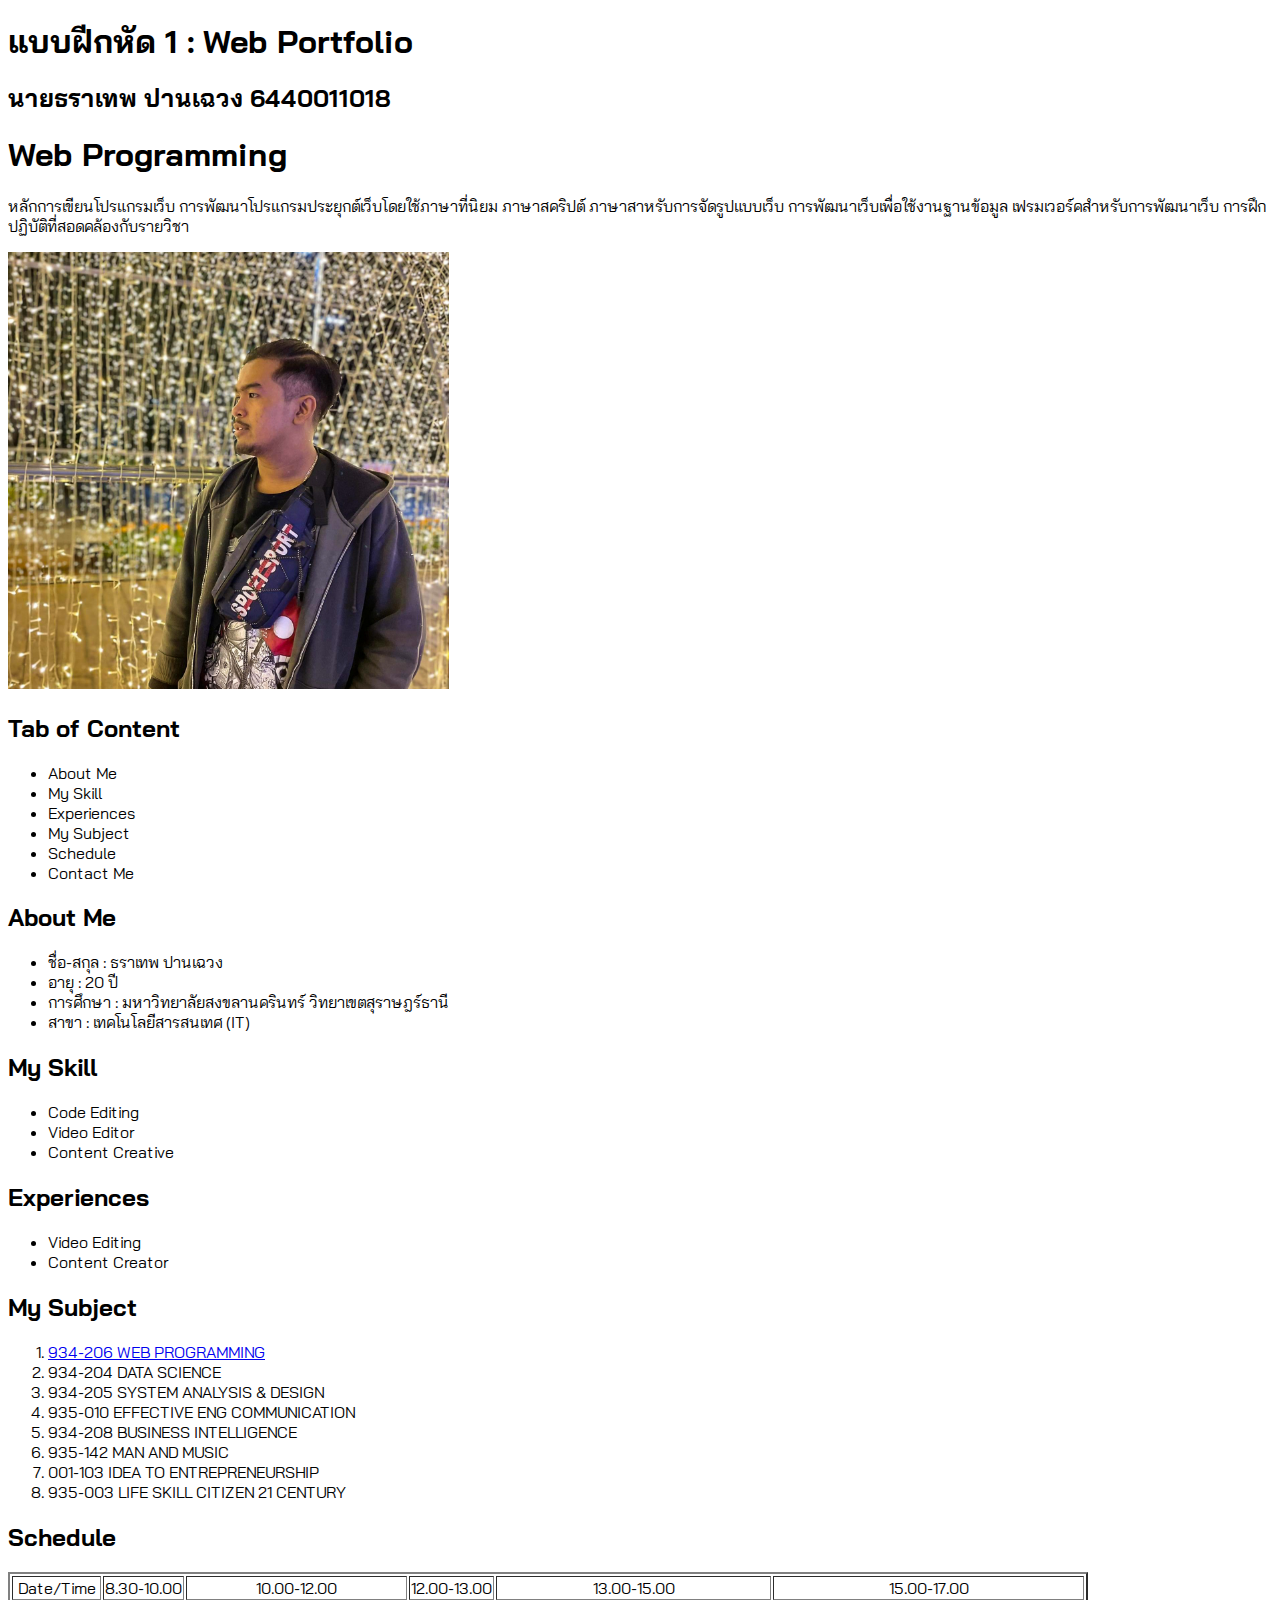
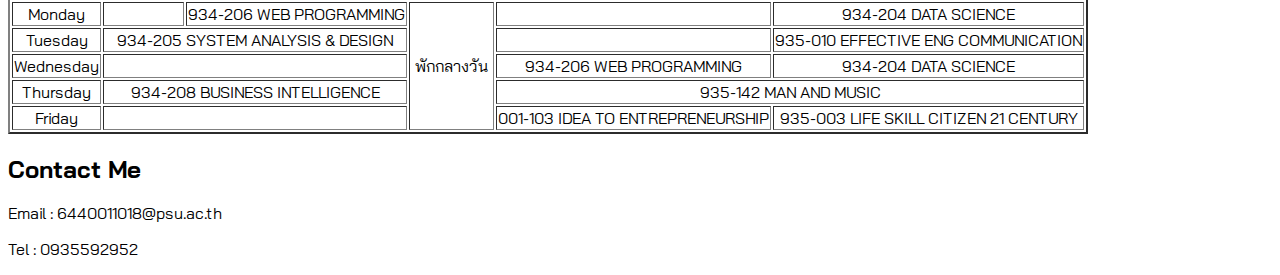
<file: index.html>
<!DOCTYPE html>
<html lang="en">
<head>
    <meta charset="UTF-8">
    <meta http-equiv="X-UA-Compatible" content="IE=edge">
    <meta name="viewport" content="width=device-width, initial-scale=1.0">
    <link rel="preconnect" href="https://fonts.googleapis.com">
    <link rel="preconnect" href="https://fonts.gstatic.com" crossorigin>
    <link href="https://fonts.googleapis.com/css2?family=Bai+Jamjuree:wght@400;600&display=swap" rel="stylesheet">
    
    <link rel="stylesheet" href="css/style.css">
    <title>Portfolio</title>
    <h1>แบบฝีกหัด 1 : Web Portfolio</h1>
    <h2>นายธราเทพ ปานเฉวง 6440011018</h2>
</head>

<body>
    <h1>Web Programming</h1>
        <p>หลักการเขียนโปรแกรมเว็บ การพัฒนาโปรแกรมประยุกต์เว็บโดยใช้ภาษาที่นิยม
            ภาษาสคริปต์ ภาษาสาหรับการจัดรูปแบบเว็บ การพัฒนาเว็บเพื่อใช้งานฐานข้อมูล
            เฟรมเวอร์คสำหรับการพัฒนาเว็บ การฝึกปฏิบัติที่สอดคล้องกับรายวิชา</p>

            <img src ="image/Me01.jpg" alt ="dress"width="441px" height="437px">
   <h2>Tab of Content</h2>
   <ul>
    <li>About Me</li>
    <li>My Skill</li>
    <li>Experiences</li>
    <li>My Subject</li>
    <li>Schedule</li>
    <li>Contact Me</li>
   </ul>

   <h2>About Me</h2>
   <ul>
    <li>ชื่อ-สกุล : ธราเทพ ปานเฉวง</li>
    <li>อายุ : 20 ปี</li>
    <li>การศึกษา : มหาวิทยาลัยสงขลานครินทร์ วิทยาเขตสุราษฎร์ธานี</li>
    <li>สาขา : เทคโนโลยีสารสนเทศ (IT)</li>

   </ul>
   
   <h2>My Skill</h2>
   <ul>
    <li>Code Editing</li>
    <li>Video Editor</li>
    <li>Content Creative</li>
   </ul>

   <h2>Experiences</h2>
   <ul>
    <li>Video Editing</li>
    <li>Content Creator</li>
   </ul>

   <h2>My Subject</h2>
    <ol>
        <li> <a href="web_programming.html">934-206	WEB PROGRAMMING</a></li>
        <li>934-204	DATA SCIENCE</li>
        <li>934-205	SYSTEM ANALYSIS & DESIGN</li>
        <li>935-010	EFFECTIVE ENG COMMUNICATION</li>
        <li>934-208	BUSINESS INTELLIGENCE</li>
        <li>935-142	MAN AND MUSIC</li>
        <li>001-103	IDEA TO ENTREPRENEURSHIP</li>
        <li>935-003	LIFE SKILL CITIZEN 21 CENTURY</li>
    </ol>

   <h2>Schedule</h2>
   <table border="2"> 
    <tr>
        <td><center>Date/Time</center></td>
        <td><center>8.30-10.00</center></td>
        <td><center>10.00-12.00</center></td>
        <td><center>12.00-13.00</center></td>
        <td><center>13.00-15.00</center></td>
        <td><center>15.00-17.00</center></td>
    </tr>

    <tr>
        <td><center>Monday</center></td>
        <td></td>
        <td><center>934-206	WEB PROGRAMMING</center></td>
        <td rowspan="5"><center>พักกลางวัน</center></td>
        <td></td>
        <td><center>934-204	DATA SCIENCE</center></td>
    </tr>

    <tr>
        <td><center>Tuesday</center></td>
        <td colspan="2"><center>934-205	SYSTEM ANALYSIS & DESIGN</center></td>
        <td></td>
        <td><center>935-010	EFFECTIVE ENG COMMUNICATION</center></td>
    </tr>

    <tr>
        <td><center>Wednesday</center></td>
        <td colspan="2"></td>
        <td><center>934-206	WEB PROGRAMMING</center></td>
        <td><center>934-204	DATA SCIENCE</center></td>
    </tr>

    <tr>
        <td><center>Thursday</center></td>
        <td colspan="2"><center>934-208	BUSINESS INTELLIGENCE</center></td>
        <td colspan="2"><center>935-142	MAN AND MUSIC</center></td>
    </tr>

    <tr>
         <td><center>Friday</center></td>
         <td colspan="2"></td>
         <td><center>001-103 IDEA TO ENTREPRENEURSHIP</center></td>
         <td><center>935-003 LIFE SKILL CITIZEN 21 CENTURY</center></td> 
    </tr>


   </table>
   <h2>Contact Me</h2>
    <p>Email : 6440011018@psu.ac.th</p>  
    <p>Tel : 0935592952</p> 
</body>
</html>
</file>
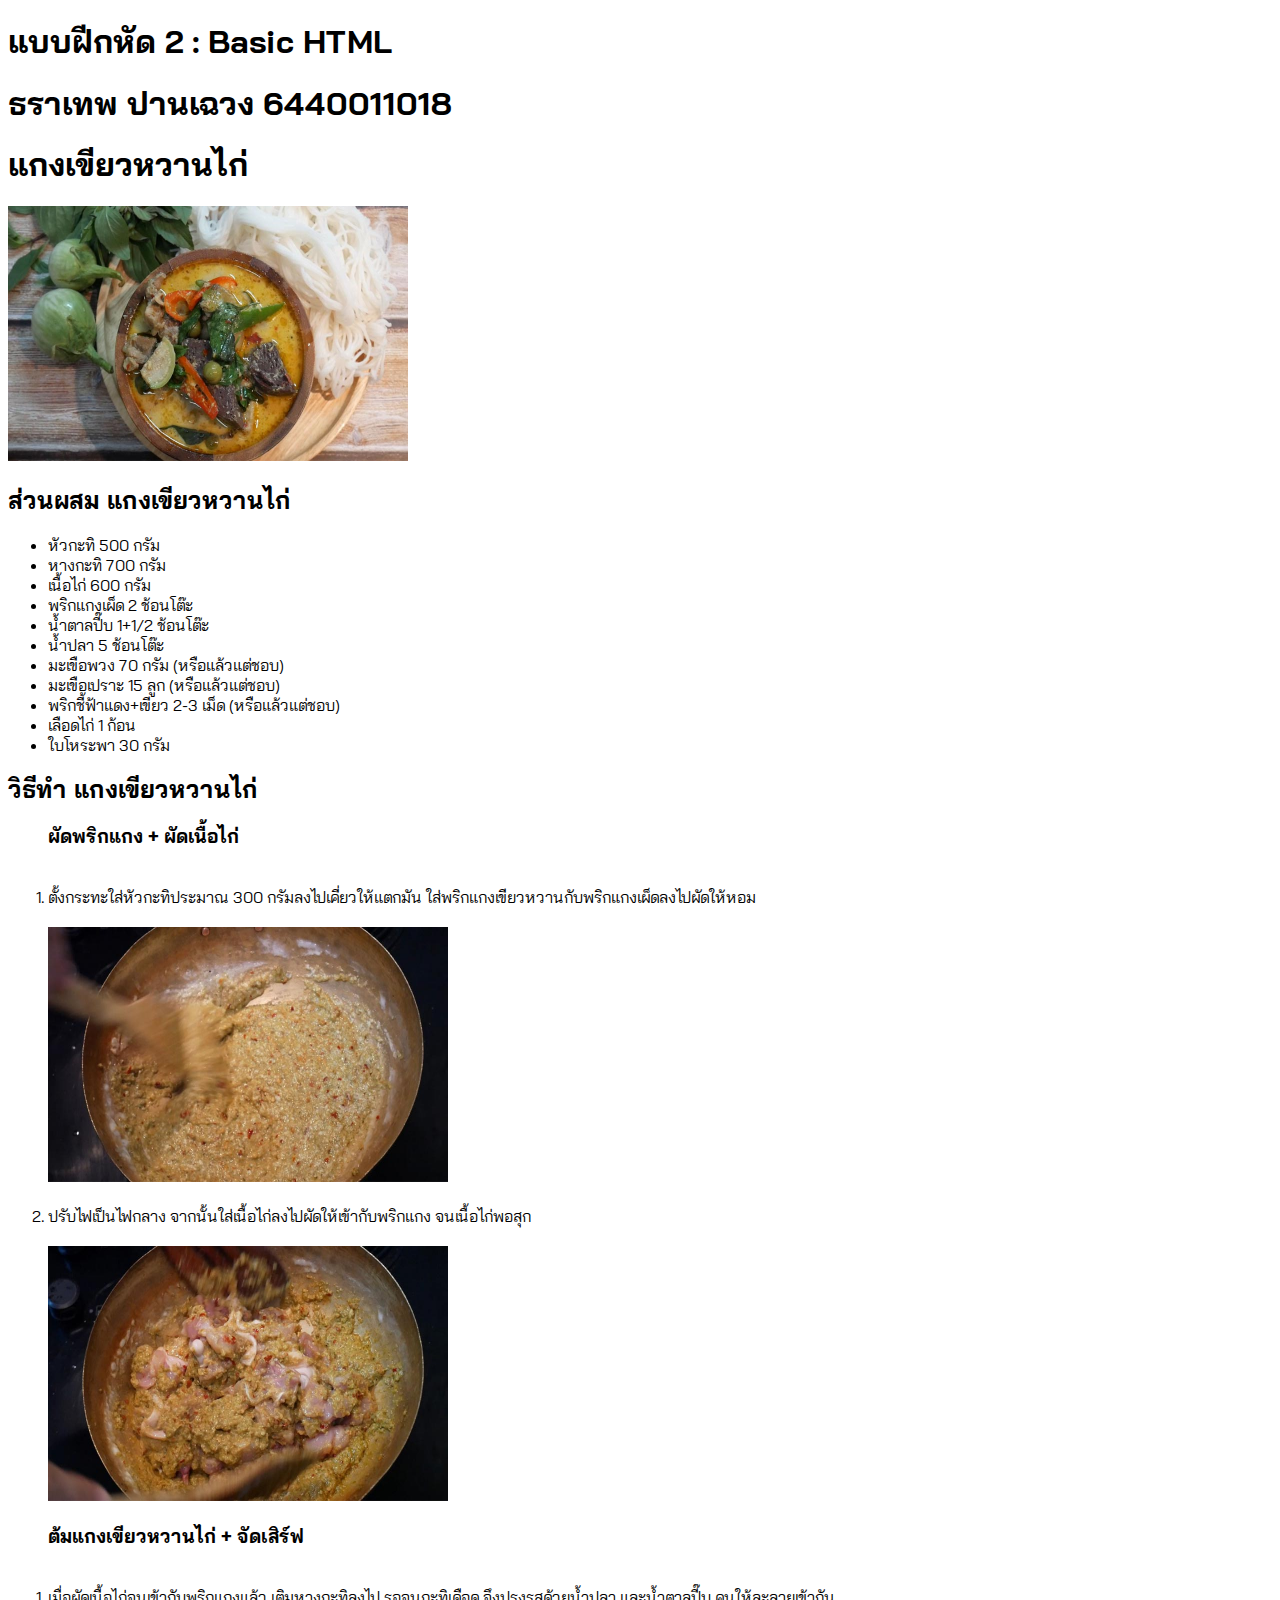
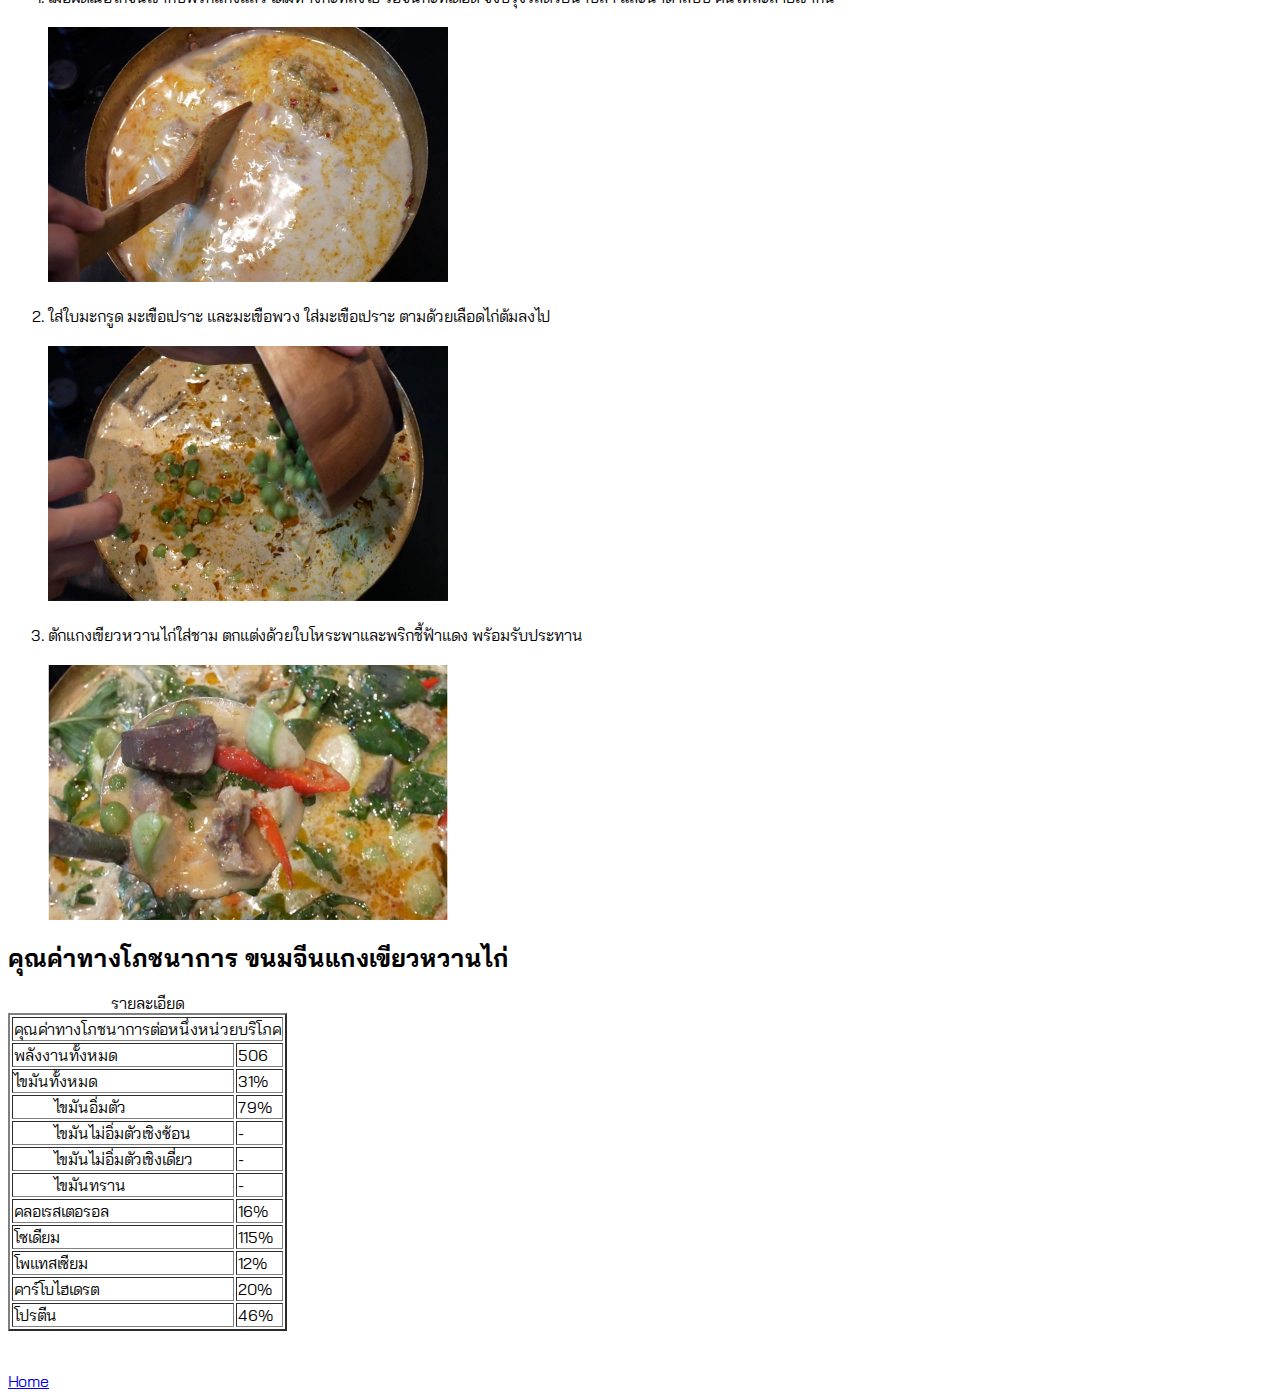
<file: Menu.html>
<!DOCTYPE html>
<html lang="en">
<head>
    <meta charset="UTF-8">
    <meta http-equiv="X-UA-Compatible" content="IE=edge">
    <meta name="viewport" content="width=device-width, initial-scale=1.0">
    <link rel="preconnect" href="https://fonts.googleapis.com">
    <link rel="preconnect" href="https://fonts.gstatic.com" crossorigin>
    <link href="https://fonts.googleapis.com/css2?family=Bai+Jamjuree:wght@400;600&display=swap" rel="stylesheet">
    
    <link rel="stylesheet" href="css/style.css">
    <title>MENU</title>
    <h1>แบบฝีกหัด 2 : Basic HTML</h1>
    <h1>ธราเทพ ปานเฉวง 6440011018</h>
</head>
<body>
    <h1>แกงเขียวหวานไก่</h1>  
    <img src ="image/Menu/kw.jpg" alt ="" width="400px" height="255px">

    <h2>ส่วนผสม แกงเขียวหวานไก่</h2>
    <ul>
        <li>หัวกะทิ 500 กรัม</li>
        <li>หางกะทิ 700 กรัม</li>
        <li>เนื้อไก่ 600 กรัม</li>
        <li>พริกแกงเผ็ด 2 ช้อนโต๊ะ</li>
        <li>น้ำตาลปี๊บ 1+1/2 ช้อนโต๊ะ</li>
        <li>น้ำปลา  5 ช้อนโต๊ะ</li>
        <li>มะเขือพวง 70 กรัม (หรือแล้วแต่ชอบ)</li>
        <li>มะเขือเปราะ 15 ลูก (หรือแล้วแต่ชอบ)</li>
        <li>พริกชี้ฟ้าแดง+เขียว 2-3 เม็ด (หรือแล้วแต่ชอบ)</li>
        <li>เลือดไก่ 1 ก้อน</li>
        <li>ใบโหระพา 30 กรัม</li>
    </ul>

    <h2>วิธีทำ แกงเขียวหวานไก่</h2>
    <ol>
        <h3>ผัดพริกแกง + ผัดเนื้อไก่</h3>
        <br>
        <li>ตั้งกระทะใส่หัวกะทิประมาณ 300 กรัมลงไปเคี่ยวให้แตกมัน ใส่พริกแกงเขียวหวานกับพริกแกงเผ็ดลงไปผัดให้หอม</li>
        <br>
        <img src="image/Menu/kw01.jpg"alt ="" width="400px" height="255px">
        <br>
        <br>
        <li>ปรับไฟเป็นไฟกลาง จากนั้นใส่เนื้อไก่ลงไปผัดให้เข้ากับพริกแกง จนเนื้อไก่พอสุก </li>
        <br>
        <img src="image/Menu/kw02.jpg"alt =""width="400px" height="255px">
        <br>
    </ol>

    <ol>
        <h3>ต้มแกงเขียวหวานไก่ + จัดเสิร์ฟ</h3>
        <br>
        <li>เมื่อผัดเนื้อไก่จนเข้ากับพริกแกงแล้ว เติมหางกะทิลงไป รอจนกะทิเดือด จึงปรุงรสด้วยน้ำปลา และน้ำตาลปี๊บ คนให้ละลายเข้ากัน</li>
        <br>
        <img src="image/Menu/kw03.jpg"alt ="" width="400px" height="255px">
        <br>
        <br>
        <li>ใส่ใบมะกรูด มะเขือเปราะ และมะเขือพวง ใส่มะเขือเปราะ ตามด้วยเลือดไก่ต้มลงไป</li>
        <br>
        <img src="image/Menu/kw04.jpg"alt ="" width="400px" height="255px">
        <br>
        <br>
        <li>ตักแกงเขียวหวานไก่ใส่ชาม ตกแต่งด้วยใบโหระพาและพริกชี้ฟ้าแดง พร้อมรับประทาน </li>
        <br>
        <img src="image/Menu/kw05.jpg"alt ="" width="400px" height="255px">
        <br>
    
    </ol>

    <h2>คุณค่าทางโภชนาการ ขนมจีนแกงเขียวหวานไก่</h2>
    <table border="2">
        <caption>รายละเอียด</caption>
        <tr ><td colspan="2">คุณค่าทางโภชนาการต่อหนึ่งหน่วยบริโภค</td></tr>
        <tr><td>พลังงานทั้งหมด</td><td>506</td></tr>
        <tr><td>ไขมันทั้งหมด</td><td>31%</td></tr>
        <tr><td><dd>ไขมันอิ่มตัว</dd></td><td>79%</td></tr>
        <tr><td><dd>ไขมันไม่อิ่มตัวเชิงซ้อน</dd></td><td>-</td></tr>
        <tr><td><dd>ไขมันไม่อิ่มตัวเชิงเดี่ยว</dd></td><td>-</td></tr>
        <tr><td><dd>ไขมันทราน</dd></td><td>-</td></tr>
        <tr><td>คลอเรสเตอรอล</td><td>16%</td></tr>
        <tr><td>โซเดียม</td><td>115%</td></tr>
        <tr><td>โพแทสเซียม</td><td>12%</td></tr>
        <tr><td>คาร์โบไฮเดรต</td><td>20%</td></tr>
        <tr><td>โปรตีน</td><td>46%</td></tr>
    </table>
<br>
<br>
    <a href="index.html">Home</a>
</body>
</html>
</file>
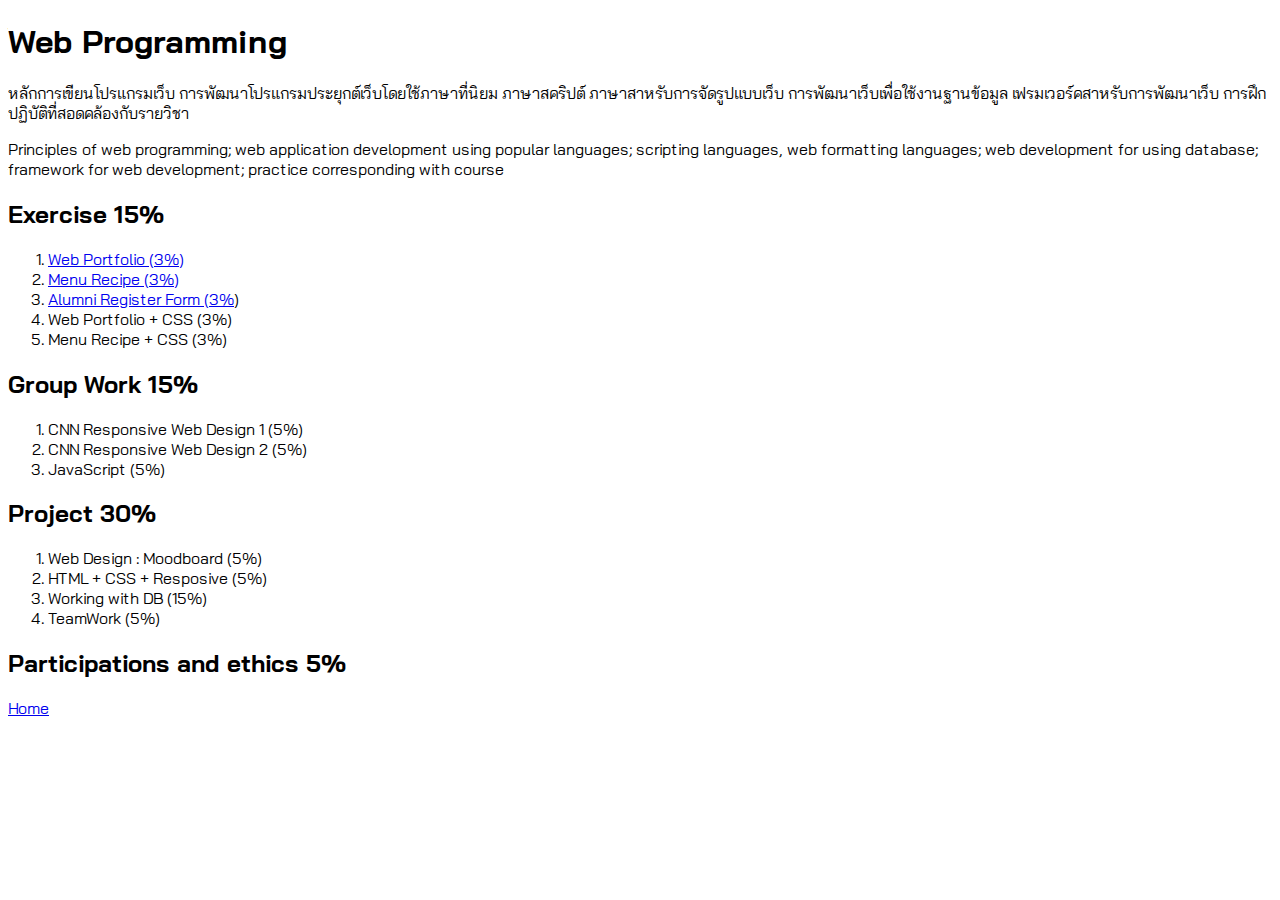
<file: web_programming.html>
<!DOCTYPE html>
<html lang="en">
  <head>
    <meta charset="UTF-8" />
    <meta http-equiv="X-UA-Compatible" content="IE=edge" />
    <meta name="viewport" content="width=device-width, initial-scale=1.0" />
    <link rel="preconnect" href="https://fonts.googleapis.com">
    <link rel="preconnect" href="https://fonts.gstatic.com" crossorigin>
    <link href="https://fonts.googleapis.com/css2?family=Bai+Jamjuree:wght@400;600&display=swap" rel="stylesheet">
    
    <link rel="stylesheet" href="css/style.css">
    <title>Web Porgramming</title>
  </head>
  <body>
    <h1>Web Programming</h1>
    <p>
      หลักการเขียนโปรแกรมเว็บ การพัฒนาโปรแกรมประยุกต์เว็บโดยใช้ภาษาที่นิยม
      ภาษาสคริปต์ ภาษาสาหรับการจัดรูปแบบเว็บ การพัฒนาเว็บเพื่อใช้งานฐานข้อมูล
      เฟรมเวอร์คสาหรับการพัฒนาเว็บ การฝึกปฏิบัติที่สอดคล้องกับรายวิชา
    </p>

    <p>
      Principles of web programming; web application development using popular
      languages; scripting languages, web formatting languages; web development
      for using database; framework for web development; practice corresponding
      with course
    </p>

    <h2>Exercise 15%</h2>
    <ol>
      <li> <a href="index.html">Web Portfolio (3%)</a></li>
      <li> <a href="Menu.html">Menu Recipe (3%)</a></li>
      <li><a href="P02/register.html">Alumni Register Form (3%</a>)</li>
      <li>Web Portfolio + CSS (3%)</li>
      <li>Menu Recipe + CSS (3%)</li>
    </ol>

    <h2>Group Work 15%</h2>
    <ol>
      <li>CNN Responsive Web Design 1 (5%)</li>
      <li>CNN Responsive Web Design 2 (5%)</li>
      <li>JavaScript (5%)</li>
    </ol>

    <h2>Project 30%</h2>
    <ol>
      <li>Web Design : Moodboard (5%)</li>
      <li>HTML + CSS + Resposive (5%)</li>
      <li>Working with DB (15%)</li>
      <li>TeamWork (5%)</li>
    </ol>

    <h2>Participations and ethics 5%</h2>
   
    <a href="index.html">Home</a>
  </body>
</html>
</file>
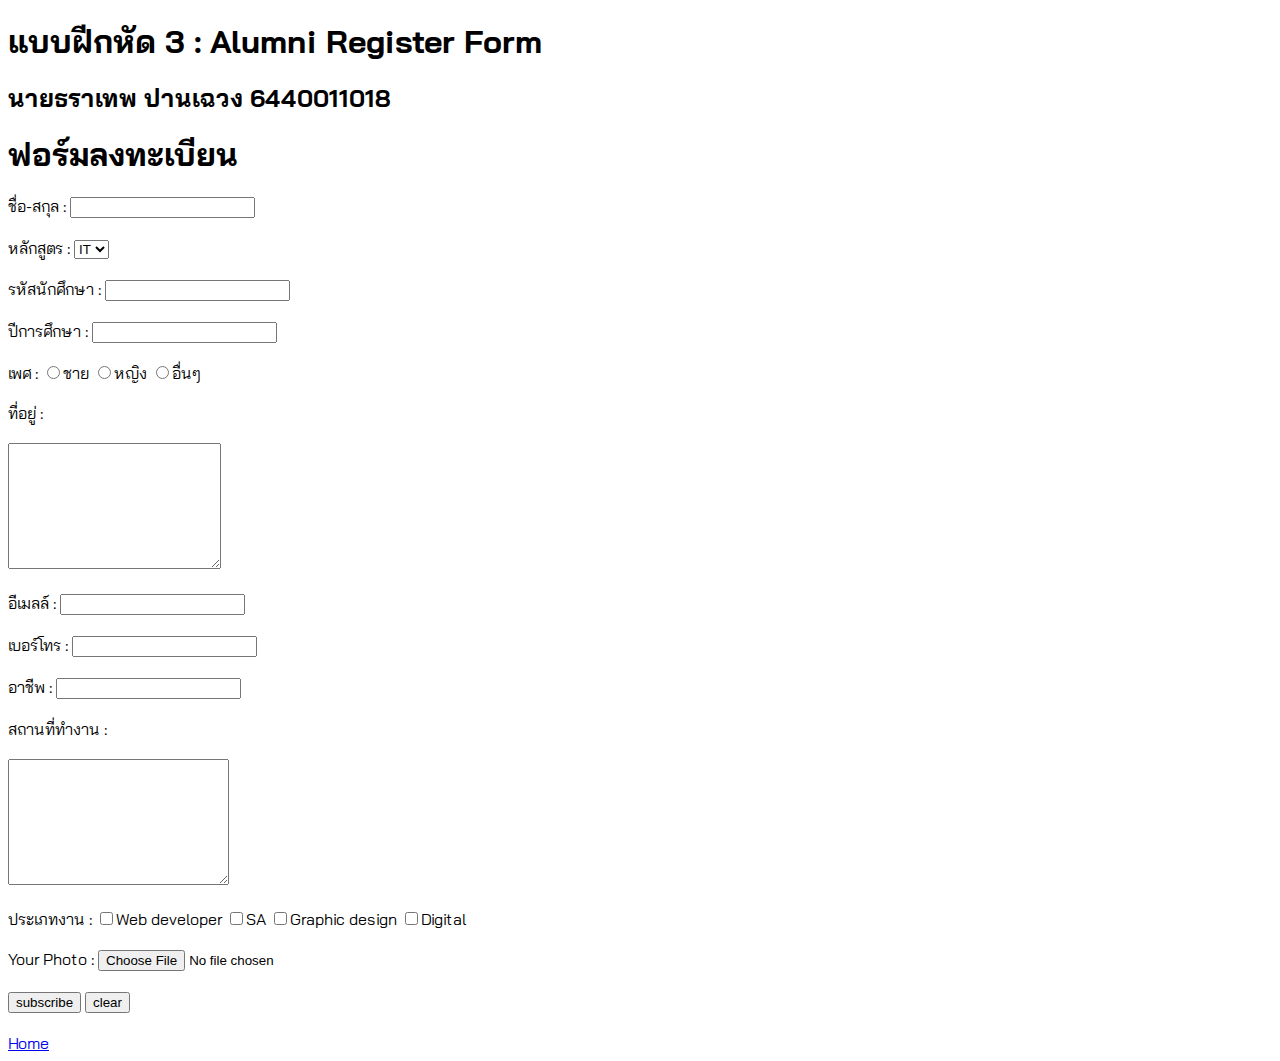
<file: P02/register.html>
<!DOCTYPE html>
<html lang="en">
<head>
    <meta charset="UTF-8">
    <meta http-equiv="X-UA-Compatible" content="IE=edge">
    <meta name="viewport" content="width=device-width, initial-scale=1.0">
    <link rel="preconnect" href="https://fonts.googleapis.com">
    <link rel="preconnect" href="https://fonts.gstatic.com" crossorigin>
    <link href="https://fonts.googleapis.com/css2?family=Bai+Jamjuree:wght@400;600&display=swap" rel="stylesheet">
    
    <link rel="stylesheet" href="css/style.css">
    <title>ฟอร์มลงทะเบียน</title>
    <h1>แบบฝีกหัด 3 : Alumni Register Form</h1>
    <h2>นายธราเทพ ปานเฉวง 6440011018</h2>
</head>
<body>
    <h1>ฟอร์มลงทะเบียน</h1>
    <form action="http://example.com/" method="get">
        <label for="name">ชื่อ-สกุล : </label>
        <input type="text" name="name">
        <br>
        <br>
        <label for="sub">หลักสูตร : </label>
        <select name="sub" id="">
            <option value="1">IT</option>
            <option value="2">IS</option>
        </select>
        <br>
        <br>        
        <label for="id ">รหัสนักศึกษา : </label>
        <input type="number" name="id" maxlength="10">
        <br>
        <br> 
        <label for="yearschool">ปีการศึกษา : </label>
        <input type="number" name="yearschool" maxlength="4">
        <br>
        <br> 
        <label for="gender">เพศ : </label>
        <input type="radio" name="gender">ชาย
        <input type="radio" name="gender">หญิง
        <input type="radio" name="gender">อื่นๆ
        <br>
        <br>
        <label for="address">ที่อยู่ : </label>
        <br>
        <br>
        <textarea name="" id="" cols="24" rows="8"></textarea>
        <br>
        <br>
        <label for="email">อีเมลล์ : </label>
        <input type="email" name="email">
        <br>
        <br>
        <label for="number phone">เบอร์โทร : </label>
        <input type="number" name="number phone" maxlength="10">
        <br>
        <br>
        <label for="job">อาชีพ : </label>
        <input type="text" name="job">
        <br>
        <br>
        <label for="job address">สถานที่ทำงาน : </label>
        <br><br>
        <textarea name="" id="" cols="25" rows="8"></textarea>
        <br>
        <br>
        <label for="job ">ประเภทงาน : </label>
        <input type="checkbox" name="web">Web developer
        <input type="checkbox" name="SA">SA
        <input type="checkbox" name="gd">Graphic design
        <input type="checkbox" name="di">Digital

        <br>
        <br>
        <label for="picture">Your Photo : </label>
        <input type="file" name="photo">
        <br>
        <br>
        <input type="submit" name="subscribe" value="subscribe">
        <input type="reset" name="reset" value="clear">
<br>
<br>
        <a href="../index.html">Home</a>
    
</body>
</html>
</file>
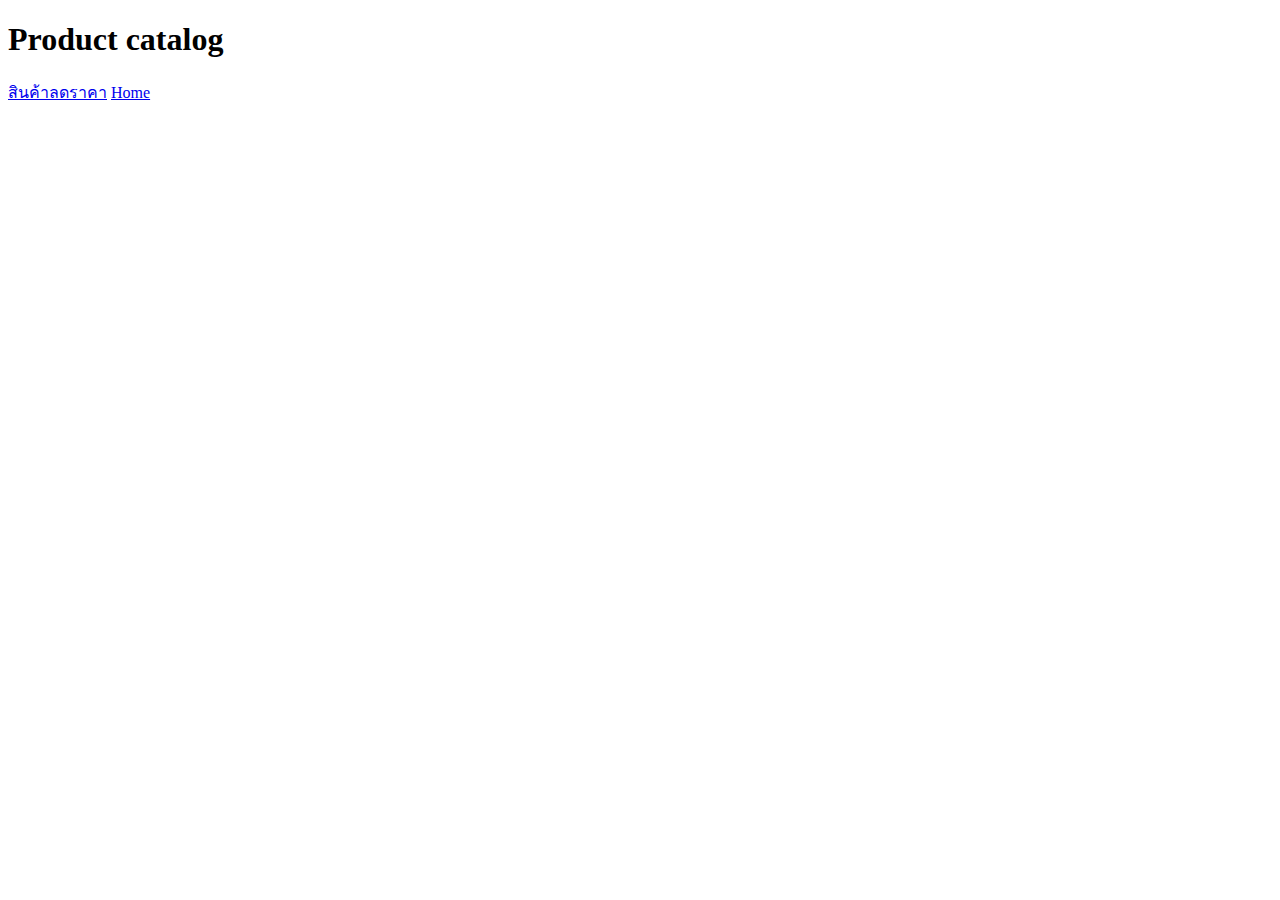
<file: P02/product/productcatalog.html>
<!DOCTYPE html>
<html lang="en">
<head>
    <meta charset="UTF-8">
    <meta http-equiv="X-UA-Compatible" content="IE=edge">
    <meta name="viewport" content="width=device-width, initial-scale=1.0">
    <title>Product catalog</title>
</head>
<body>
    <h1>Product catalog</h1>

    <a href="promotion/promotion.html">สินค้าลดราคา</a>

    <a href="../index.html">Home</a>

</body>
</html>
</file>
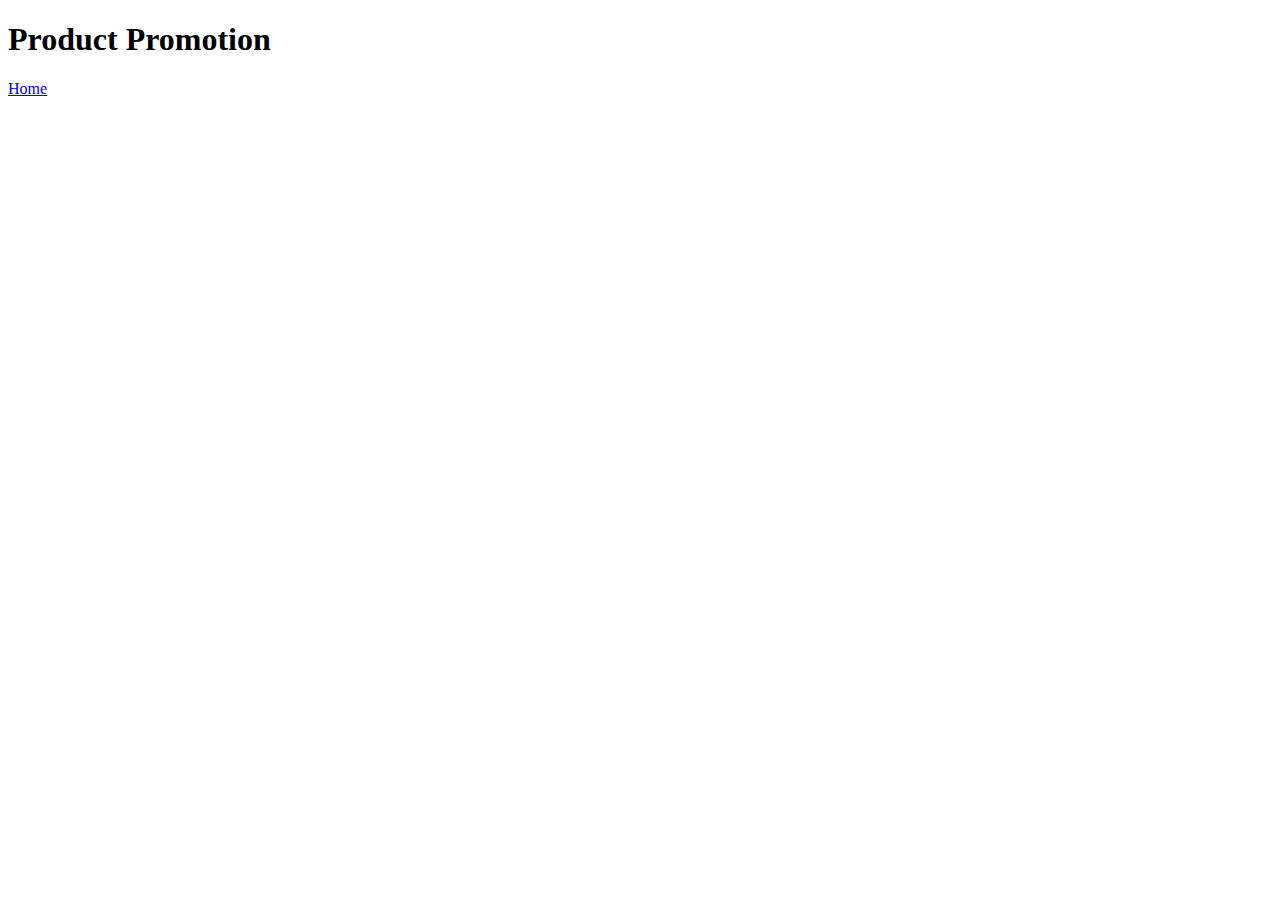
<file: P02/product/promotion/promotion.html>
<!DOCTYPE html>
<html lang="en">
<head>
    <meta charset="UTF-8">
    <meta http-equiv="X-UA-Compatible" content="IE=edge">
    <meta name="viewport" content="width=device-width, initial-scale=1.0">
    <title>Promotion</title>
</head>
<body>
    <h1>Product Promotion</h1>
    <a href="../../index.html">Home</a>
</body>
</html>
</file>
<file: css/style.css>
body{
    font-family: 'Bai Jamjuree', sans-serif
}
</file>
<file: P02/css/style.css>
body{
    font-family: 'Bai Jamjuree', sans-serif
}
</file>
